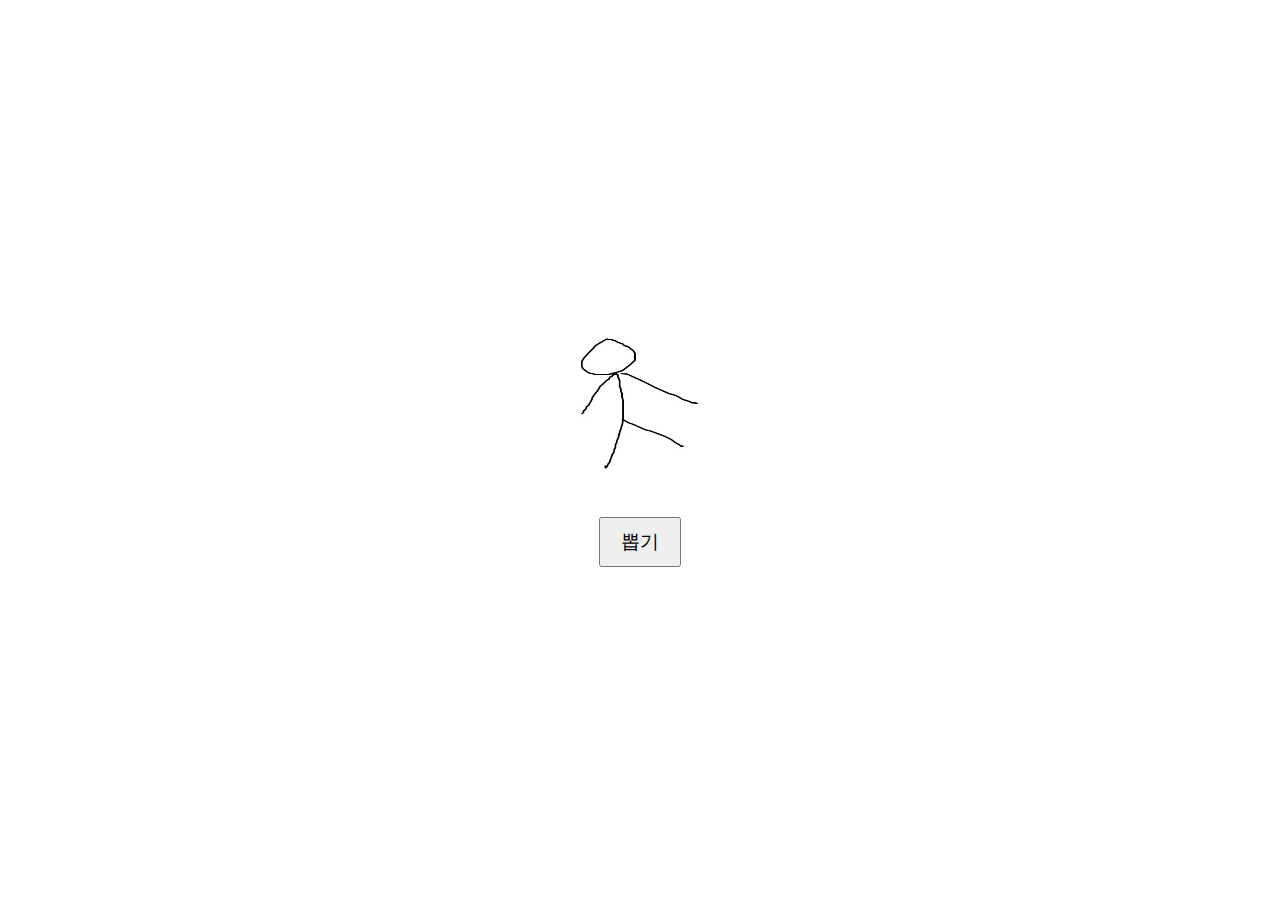
<file: index.html>
<!DOCTYPE html>
<html lang="en">
<head>
    <meta charset="UTF-8">
    <meta name="viewport" content="width=device-width, initial-scale=1.0">
    <title>아이템 뽑기</title>
    <link rel="stylesheet" href="styles.css">
</head>
<body>
    <div class="container">
        <img id="itemImage" src="item1.jpg" alt="뽑기 이미지" width="200" height="200">
        <div id="resultText"></div>
        <button id="pickButton" onclick="pickItem()">뽑기</button>
    </div>

    <script src="script.js"></script>
</body>
</html>
</file>
<file: styles.css>
body {
    display: flex;
    justify-content: center;
    align-items: center;
    height: 100vh;
    margin: 0;
}

.container {
    text-align: center;
}

button {
    font-size: 1.2em;
    padding: 10px 20px;
    margin-bottom: 20px;
}
</file>
